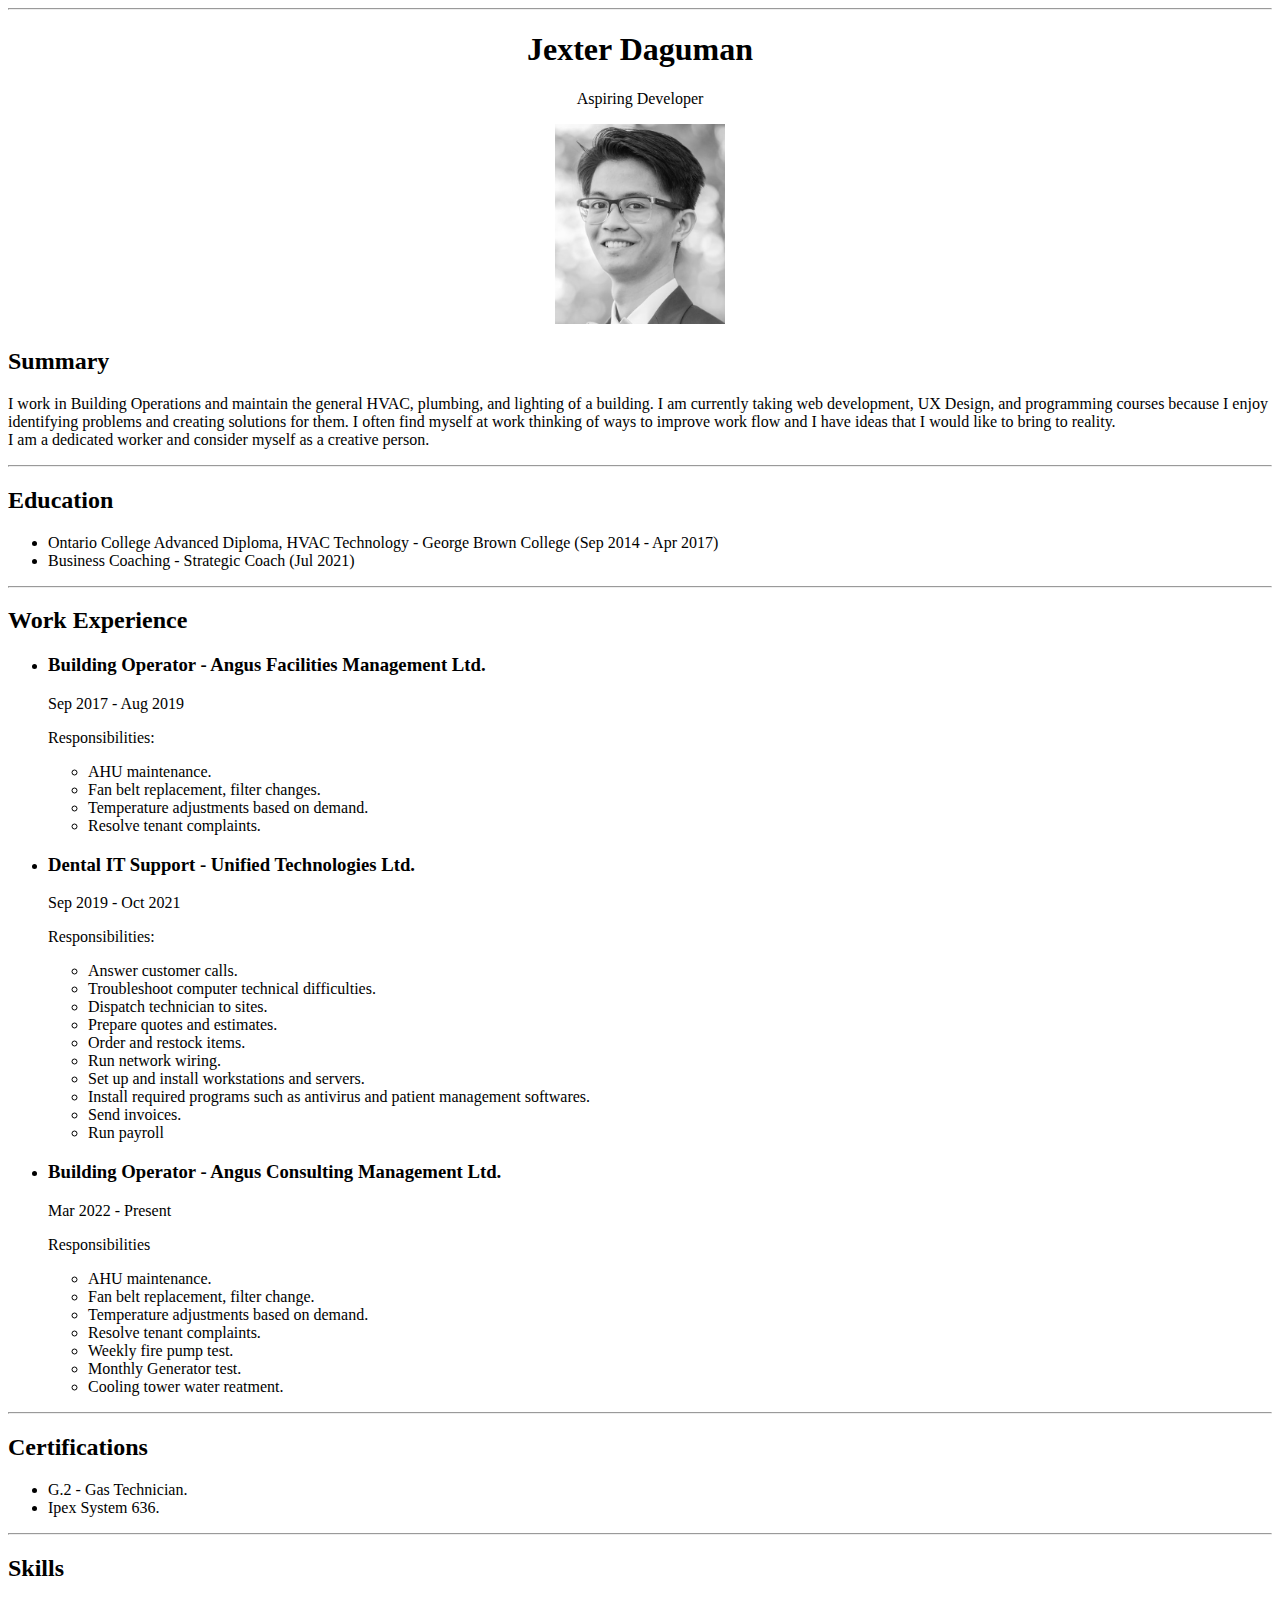
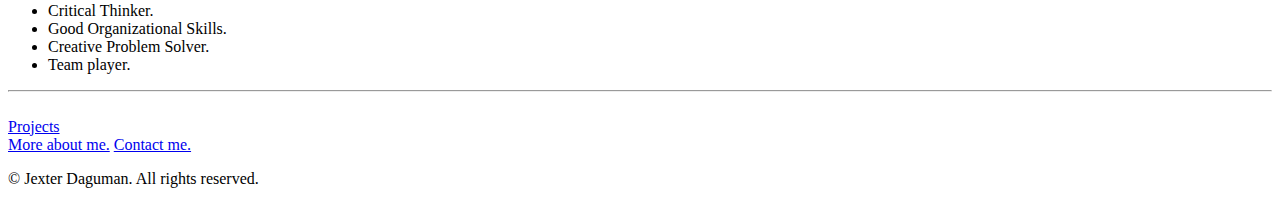
<file: index.html>
<!DOCTYPE html>
<html lang="en">
    <head> 
        <meta charset="UTF-8">
        <title>My Resume</title>
    </head>

    <body>
        <hr/>
        <center><h1>Jexter Daguman</h1></center>
        <center><p>Aspiring Developer</p></center>
        <center><img src="./images/Face Pic.jpg" height="200"/></center>

        <h2>Summary</h2>
            <p>
                I work in Building Operations and maintain the general HVAC, plumbing, and lighting of a building. I am currently taking web development, UX Design, and programming courses because I enjoy identifying problems and creating solutions for them. I often find myself at work thinking of ways to improve work flow and I have ideas that I would like to bring to reality.<br/>I am a dedicated worker and consider myself as a creative person.
            </p>

        <hr/>
        <h2>Education</h2>
            <ul>
                <li>Ontario College Advanced Diploma, HVAC Technology - George Brown College (Sep 2014 - Apr 2017)</li>
                <li>Business Coaching - Strategic Coach (Jul 2021) </li>
            </ul>
        <hr>
        <h2>Work Experience</h2>
            <ul>
                <li>
                    <h3>Building Operator - Angus Facilities Management Ltd.</h3>
                        <p>Sep 2017 - Aug 2019</p>
                        <p>Responsibilities:</p>
                        <ul>
                            <li>AHU maintenance.</li>
                            <li>Fan belt replacement, filter changes.</li>
                            <li>Temperature adjustments based on demand.</li>
                            <li>Resolve tenant complaints.</li>
                        </ul>
                </li>

                <li>
                    <h3>Dental IT Support - Unified Technologies Ltd.</h3>
                        <p>Sep 2019 - Oct 2021</p>
                        <p>Responsibilities:</p>                       
                        <ul>
                            <li>Answer customer calls.</li>
                            <li>Troubleshoot computer technical difficulties.</li>
                            <li>Dispatch technician to sites.</li>
                            <li>Prepare quotes and estimates.</li>
                            <li>Order and restock items.</li>
                            <li>Run network wiring.</li>
                            <li>Set up and install workstations and servers.</li>
                            <li>Install required programs such as antivirus and patient management softwares.</li>
                            <li>Send invoices.</li>
                            <li>Run payroll</li>
                        </ul>
                </li>

                <li>
                    <h3>Building Operator - Angus Consulting Management Ltd.</h3>
                        <p>Mar 2022 - Present</p>
                        <p>Responsibilities</p>
                        <ul>
                            <li>AHU maintenance.</li>
                            <li>Fan belt replacement, filter change.</li>
                            <li>Temperature adjustments based on demand.</li>
                            <li>Resolve tenant complaints.</li>
                            <li>Weekly fire pump test.</li>
                            <li>Monthly Generator test.</li>
                            <li>Cooling tower water reatment.</li>
                        </ul>
                </li>
            </ul>
        <hr/>
        <h2>Certifications</h2>
            <ul>
                <li>G.2 - Gas Technician.</li>
                <li>Ipex System 636.</li>
            </ul>
        <hr/>
        <h2>Skills</h2>
            <ul>
                <li>Critical Thinker.</li>
                <li>Good Organizational Skills.</li>
                <li>Creative Problem Solver.</li>
                <li>Team player.</li>
            </ul>
        <hr/>
        <br/>
        <a href="./html_pages/Projects.html">Projects</a>
        <br/>
        <a href="./html_pages/About.html">More about me.</a>
        <a href="./html_pages/Contact.html">Contact me.</a>

        <footer>
            <p>© Jexter Daguman. All rights reserved.</p>
        </footer>

        
    </body>

</html>
</file>
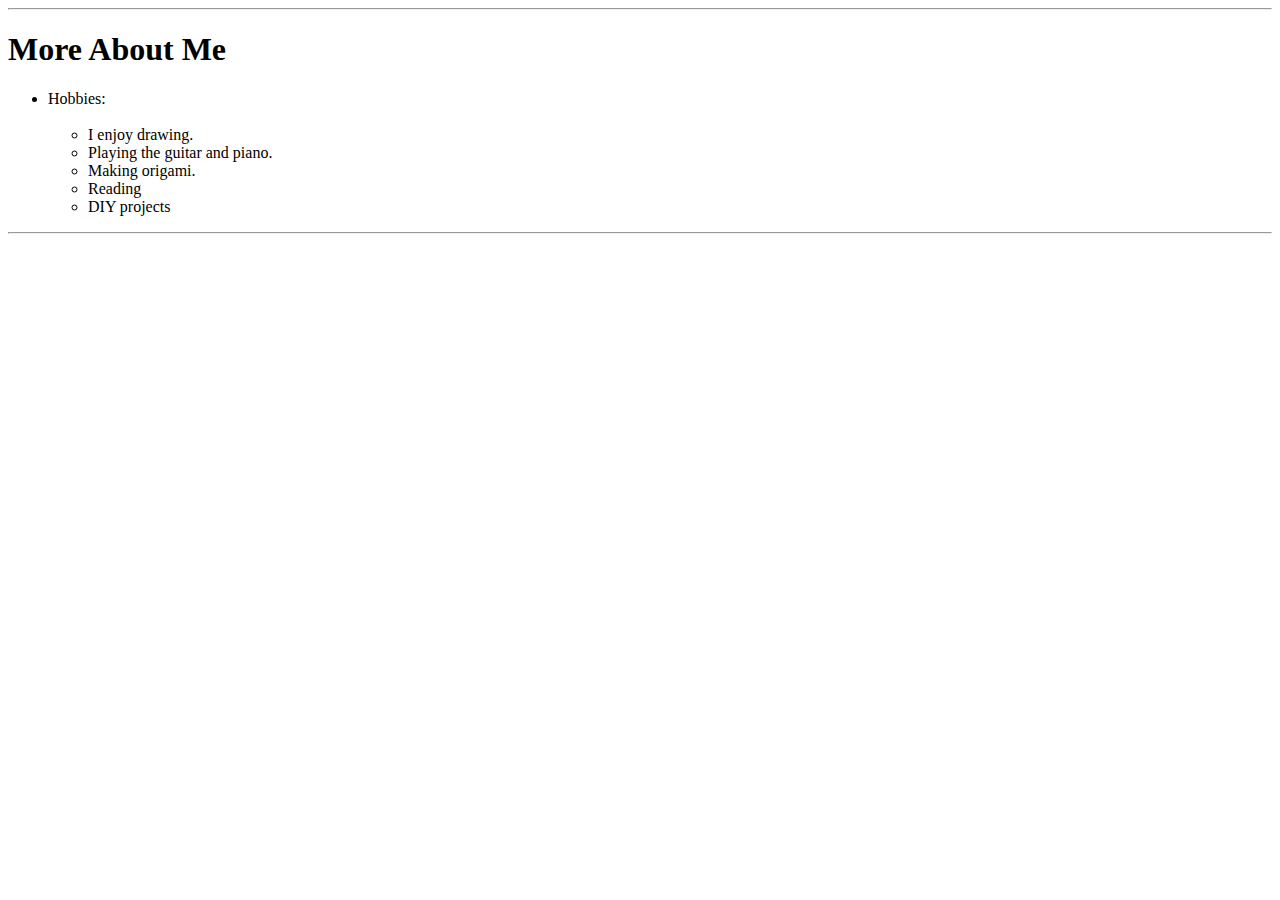
<file: html_pages/About.html>
<!DOCTYPE html>
<html lang="en">
    <head> 
        <meta charset="UTF-8">
        <title>About Me</title>
    </head>
    <hr/>
    <h1>More About Me</h1>
        <ul>
            <li>Hobbies:</li>
                <br/>
                <ul>
                    <li>I enjoy drawing.</li>
                    <li>Playing the guitar and piano.</li>
                    <li>Making origami.</li>
                    <li>Reading</li>
                    <li>DIY projects</li>
                </ul>
        </ul>
    <hr/>
</html>
</file>
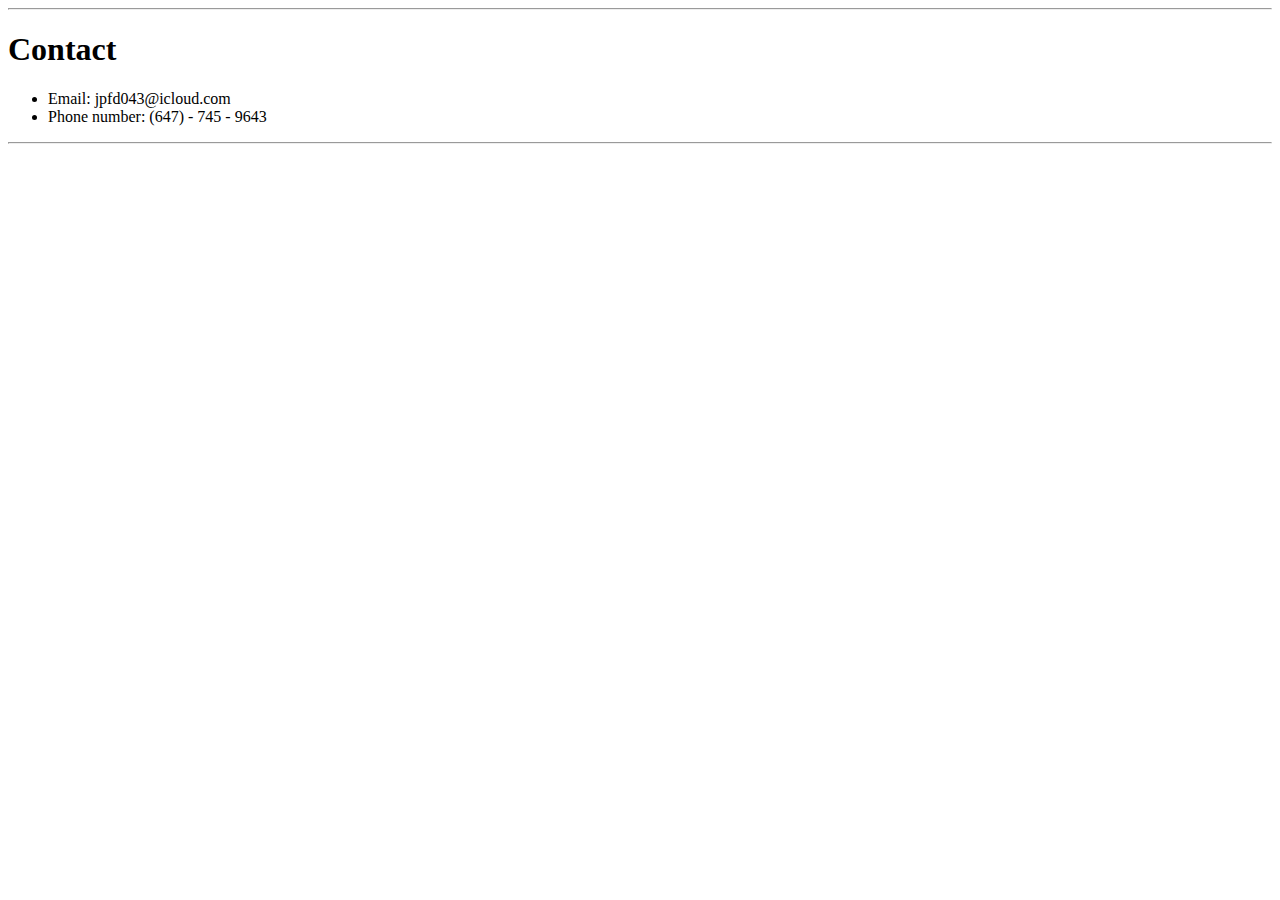
<file: html_pages/Contact.html>
<!DOCTYPE html>
<html lang="en">
    <head>
        <meta charset="UTF-8">
        <title>Contact me.</title>
    </head>
    <hr/>
    <h1>Contact</h1>
    <ul>
        <li>Email: jpfd043@icloud.com</li>
        <li>Phone number: (647) - 745 - 9643</li>
    </ul>
    <hr/>
</html>
</file>
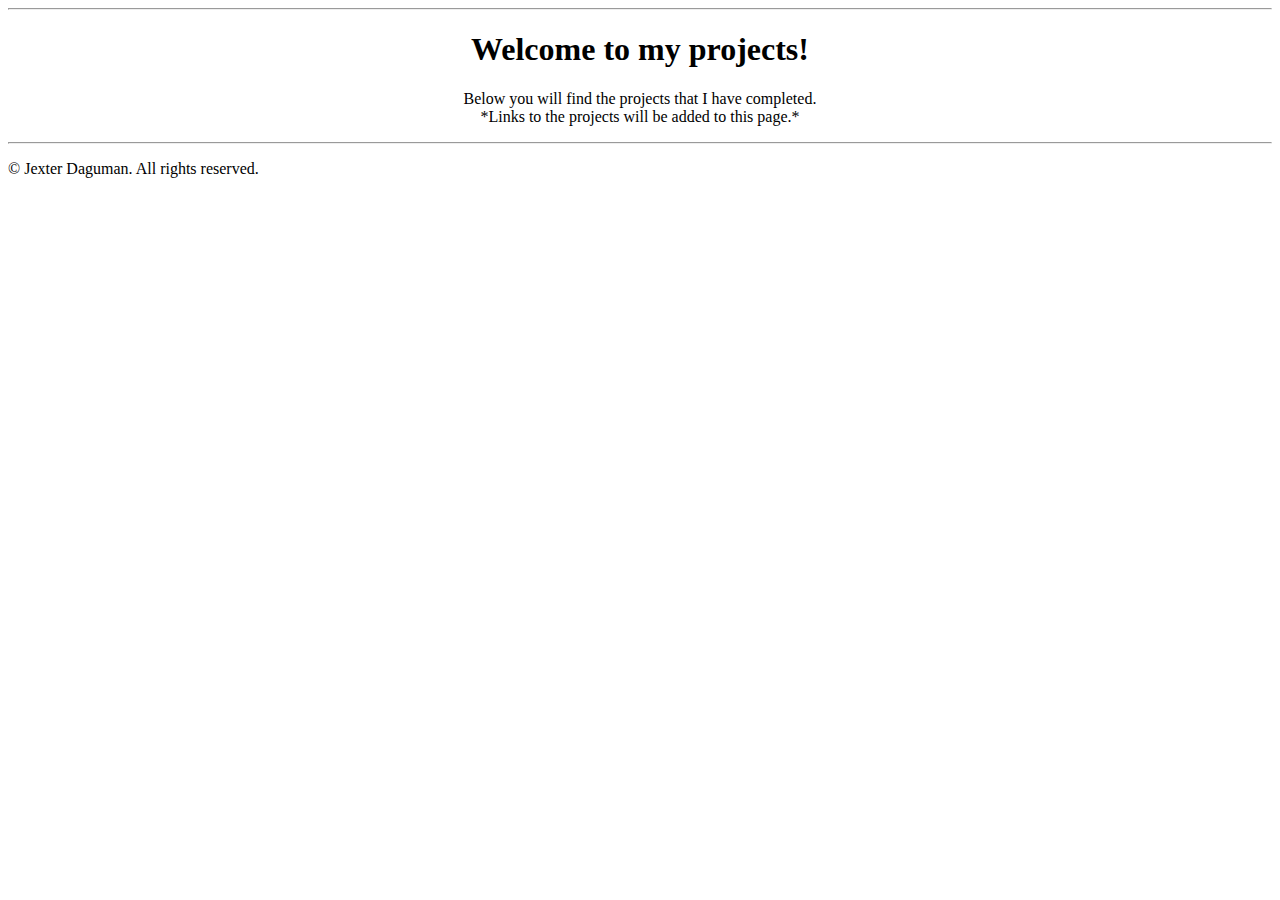
<file: html_pages/Projects.html>
<!DOCTYPE html>
<html lang="en">
    <head>
        <meta charset="UTF-8">
        <title>Projects</title>
    </head>
    <body>
        <hr/>
        <center><h1>Welcome to my projects!</h1></center>
        <center>
            <p>
                Below you will find the projects that I have completed. <br/>*Links to the projects will be added to this page.*
            </p>
        </center>
        <hr/>
        <footer>
            <p>© Jexter Daguman. All rights reserved.</p>
        </footer>
    </body>
</html>
</file>
